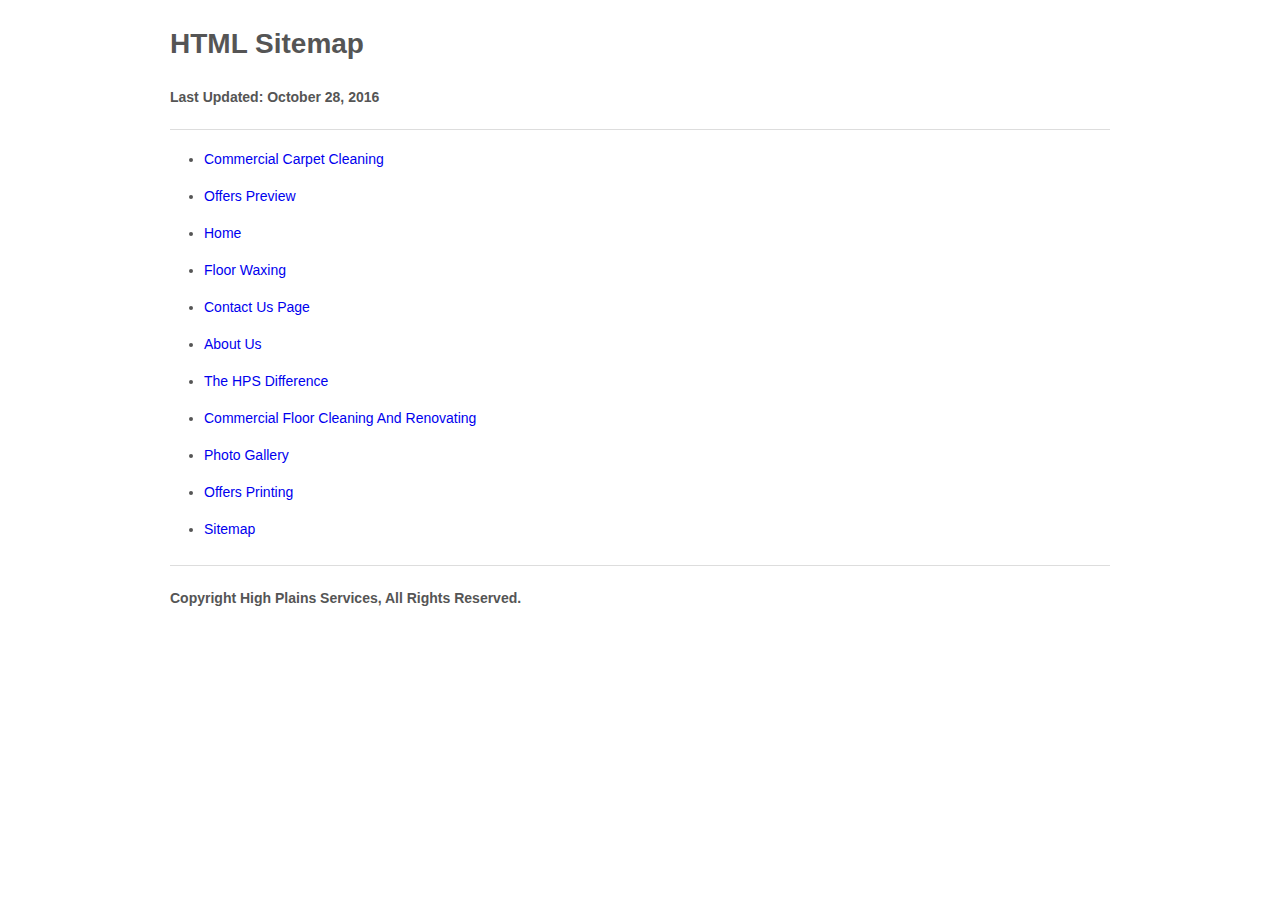
<file: sitemap.html>
<!DOCTYPE html>
<html>
<head>

    <title>Sitemap</title>

    <!-- css -->
    <style>

        body { background:#fff; font-family: Arial, Verdana; font-size: 14px; color: #555; }

        #container { background:#ffffff; width: 940px; margin: 0 auto; padding-top: 10px; }

        #header,
        #footer { padding: 10px 0; font-weight: bold; }

        #footer { }

        ul { padding: 1em;  border-top:1px solid #DDDDDD; border-bottom:1px solid #DDDDDD; }

        li { list-style: disc; padding: .5em .5em .5em 0; margin-left: 20px; margin-bottom: .5em; }

        h1 { color:#555; margin-top: 10px; }

        a,
        a:visited { text-decoration: none; color: #0000EE;  }
        a:hover { text-decoration: underline; }

    </style>
</head>
<body>
<div id="container">
    <h1>HTML Sitemap</h1>
    <div id="header">Last Updated: October 28, 2016</div>
    <ul>
                                                <li>
                    <!-- Disable hyperlink if it's preview mode -->
                                        <a href="http://www.denvercommercialfloorcleaning.com/commercial_carpet_cleaning.html">Commercial Carpet Cleaning</a>
                                        <!-- Endif -->
                </li>
                                                            <li>
                    <!-- Disable hyperlink if it's preview mode -->
                                        <a href="http://www.denvercommercialfloorcleaning.com/offers_preview.html">Offers Preview</a>
                                        <!-- Endif -->
                </li>
                                                            <li>
                    <!-- Disable hyperlink if it's preview mode -->
                                        <a href="http://www.denvercommercialfloorcleaning.com/index.html">Home</a>
                                        <!-- Endif -->
                </li>
                                                            <li>
                    <!-- Disable hyperlink if it's preview mode -->
                                        <a href="http://www.denvercommercialfloorcleaning.com/floor_waxing.html">Floor Waxing</a>
                                        <!-- Endif -->
                </li>
                                                            <li>
                    <!-- Disable hyperlink if it's preview mode -->
                                        <a href="http://www.denvercommercialfloorcleaning.com/contact_us.html">Contact Us Page</a>
                                        <!-- Endif -->
                </li>
                                                            <li>
                    <!-- Disable hyperlink if it's preview mode -->
                                        <a href="http://www.denvercommercialfloorcleaning.com/about_us.html">About Us</a>
                                        <!-- Endif -->
                </li>
                                                            <li>
                    <!-- Disable hyperlink if it's preview mode -->
                                        <a href="http://www.denvercommercialfloorcleaning.com/the_hps_difference.html">The HPS Difference </a>
                                        <!-- Endif -->
                </li>
                                                            <li>
                    <!-- Disable hyperlink if it's preview mode -->
                                        <a href="http://www.denvercommercialfloorcleaning.com/commercial_floor_cleaning_and_renovating.html">Commercial Floor Cleaning And Renovating</a>
                                        <!-- Endif -->
                </li>
                                                            <li>
                    <!-- Disable hyperlink if it's preview mode -->
                                        <a href="http://www.denvercommercialfloorcleaning.com/photo_gallery.html">Photo Gallery</a>
                                        <!-- Endif -->
                </li>
                                                            <li>
                    <!-- Disable hyperlink if it's preview mode -->
                                        <a href="http://www.denvercommercialfloorcleaning.com/offers_printing.html">Offers Printing</a>
                                        <!-- Endif -->
                </li>
                            <li><a href="http://www.denvercommercialfloorcleaning.com/sitemap.html">Sitemap</a></li>
    </ul>
    <div id="footer">Copyright High Plains Services, All Rights Reserved.</div>
</div>
</body>
</html>
</file>
